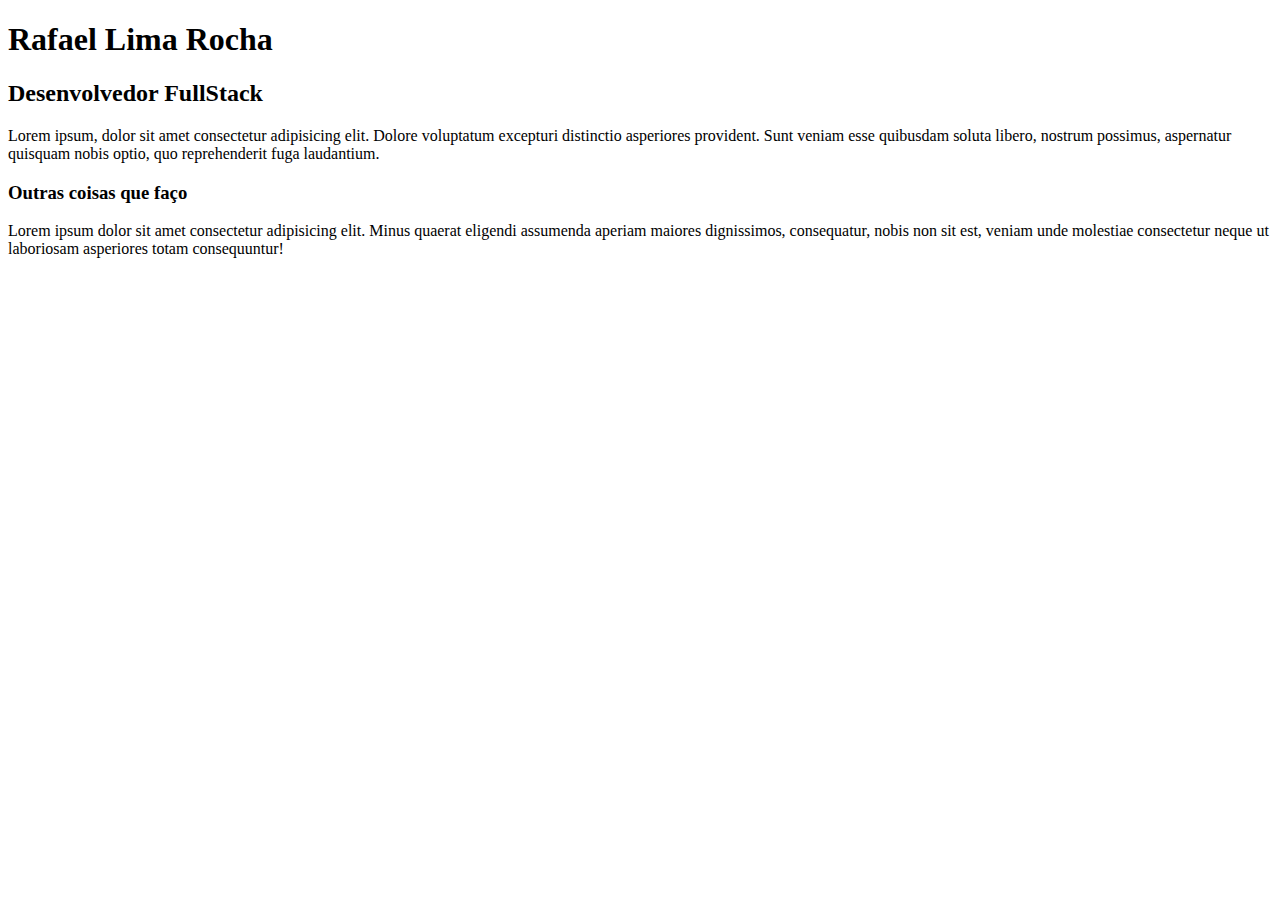
<file: 1- Html/Aula 4/index.html>
<!DOCTYPE html>
<html lang="pt-br">
<head>
    <meta charset="UTF-8">
    <meta http-equiv="X-UA-Compatible" content="IE=edge">
    <meta name="viewport" content="width=device-width, initial-scale=1.0">
    <title>Rafael Lima Rocha</title>
</head>
<body>
    <h1>Rafael Lima Rocha</h1>
    <h2>Desenvolvedor FullStack</h2>

    <p>
        Lorem ipsum, dolor sit amet consectetur adipisicing elit. Dolore voluptatum excepturi distinctio asperiores provident. Sunt veniam esse quibusdam soluta libero, nostrum possimus, aspernatur quisquam nobis optio, quo reprehenderit fuga laudantium.
    </p>

    <h3>Outras coisas que faço</h3>
    <p>
        Lorem ipsum dolor sit amet consectetur adipisicing elit. Minus quaerat eligendi assumenda aperiam maiores dignissimos, consequatur, nobis non sit est, veniam unde molestiae consectetur neque ut laboriosam asperiores totam consequuntur!
    </p>
</body>
</html>
</file>
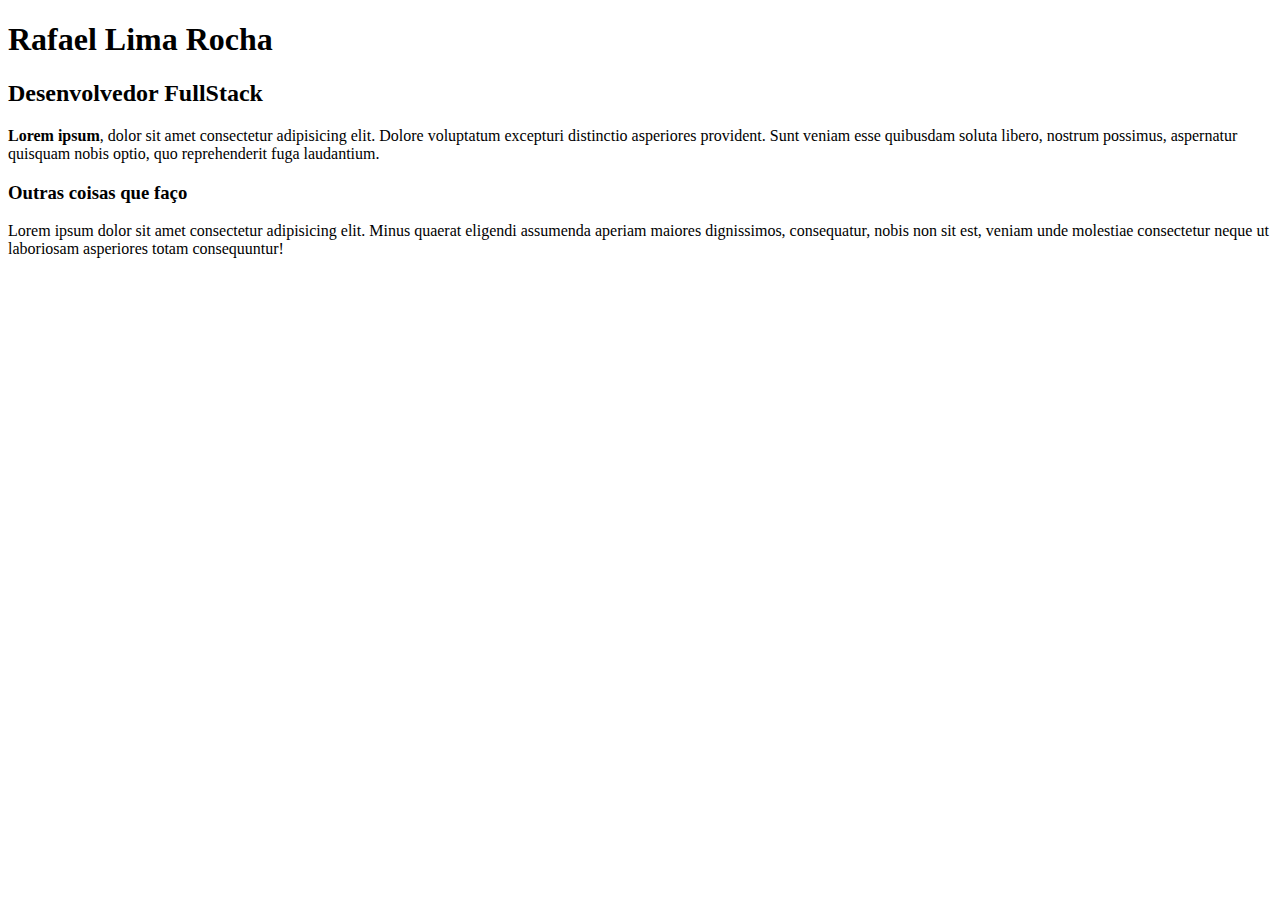
<file: 1- Html/Aula 5/index.html>
<!DOCTYPE html>
<html lang="pt-br">
<head>
    <meta charset="UTF-8">
    <meta http-equiv="X-UA-Compatible" content="IE=edge">
    <meta name="viewport" content="width=device-width, initial-scale=1.0">
    <title>Rafael Lima Rocha</title>
</head>
<body>
    <h1>Rafael Lima Rocha</h1>
    <h2>Desenvolvedor FullStack</h2>
    <p>
        <strong>Lorem ipsum</strong>, dolor sit amet consectetur adipisicing elit. Dolore voluptatum excepturi distinctio asperiores provident. Sunt veniam esse quibusdam soluta libero, nostrum possimus, aspernatur quisquam nobis optio, quo reprehenderit fuga laudantium.
    </p>

    <h3>Outras coisas que faço</h3>
    <p>
        Lorem ipsum dolor sit amet consectetur adipisicing elit. Minus quaerat eligendi assumenda aperiam maiores dignissimos, consequatur, nobis non sit est, veniam unde molestiae consectetur neque ut laboriosam asperiores totam consequuntur!
    </p>

</body>
</html>
</file>
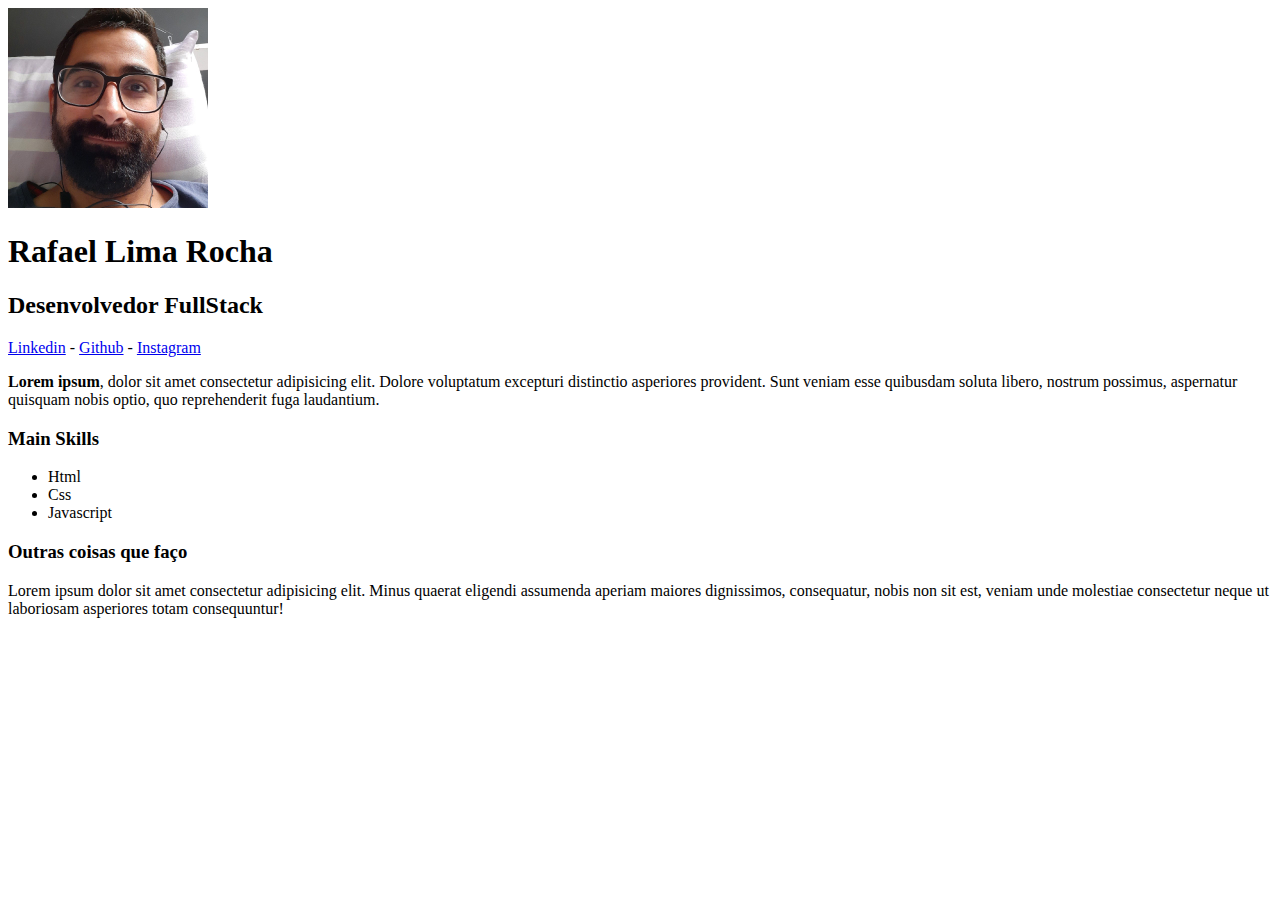
<file: 1- Html/Aula 6/index.html>
<!DOCTYPE html>
<html lang="pt-br">
<head>
    <meta charset="UTF-8">
    <meta http-equiv="X-UA-Compatible" content="IE=edge">
    <meta name="viewport" content="width=device-width, initial-scale=1.0">
    <title>Rafael Lima Rocha</title>
</head>
<body>
    <img src="Rafa.jpg" alt="Foto: Rafael Lima Rocha" width="200px">

    <h1>Rafael Lima Rocha</h1>
    <h2>Desenvolvedor FullStack</h2>

    <a href="https://www.linkedin.com/in/rafael-lima-rocha-7232b11a4/" target="blank">Linkedin</a>
    -
    <a href="https://github.com/RafaelLimaRocha"target="blank">Github</a>
    -
    <a href="https://www.instagram.com/micro_laboratorio/" target="blank">Instagram</a>

    <p>
        <strong>Lorem ipsum</strong>, dolor sit amet consectetur adipisicing elit. Dolore voluptatum excepturi distinctio asperiores provident. Sunt veniam esse quibusdam soluta libero, nostrum possimus, aspernatur quisquam nobis optio, quo reprehenderit fuga laudantium.
    </p>

    <h3>Main Skills</h3>
    <ul>
        <li>Html</li>
        <li>Css</li>
        <li>Javascript</li>
    </ul>

    <h3>Outras coisas que faço</h3>
    <p>
        Lorem ipsum dolor sit amet consectetur adipisicing elit. Minus quaerat eligendi assumenda aperiam maiores dignissimos, consequatur, nobis non sit est, veniam unde molestiae consectetur neque ut laboriosam asperiores totam consequuntur!
    </p>

</body>
</html>
</file>
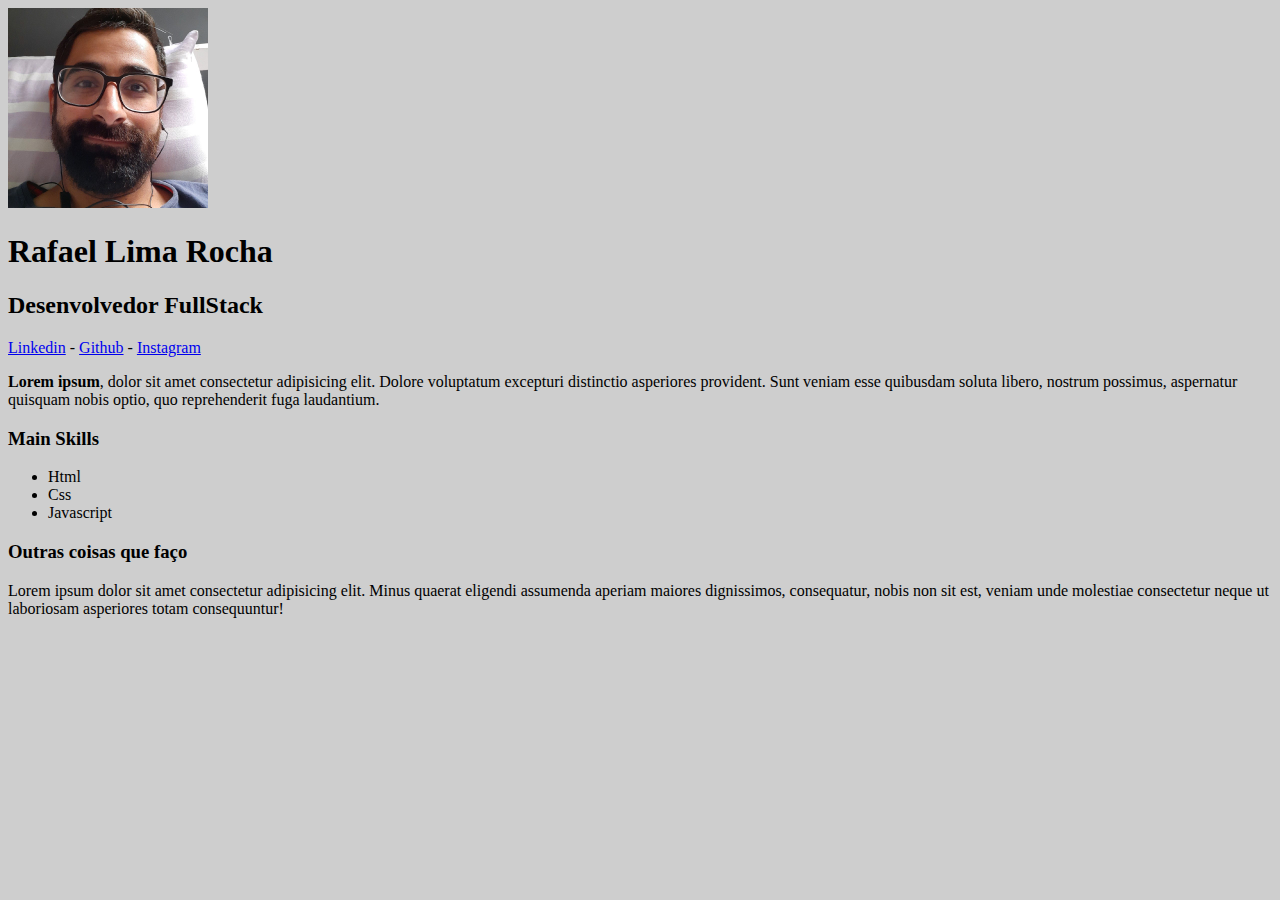
<file: 2 - Css/Aula 1/index.html>
<!DOCTYPE html>
<html lang="pt-br">
<head>
    <meta charset="UTF-8">
    <meta http-equiv="X-UA-Compatible" content="IE=edge">
    <meta name="viewport" content="width=device-width, initial-scale=1.0">
    <link rel="stylesheet" href="style.css">
    <title>Rafael Lima Rocha</title>
</head>
<body>
    <img src="Rafa.jpg" alt="Foto: Rafael Lima Rocha" class="foto">

    <h1>Rafael Lima Rocha</h1>
    <h2>Desenvolvedor FullStack</h2>

    <a href="https://www.linkedin.com/in/rafael-lima-rocha-7232b11a4/" target="blank">Linkedin</a>
    -
    <a href="https://github.com/RafaelLimaRocha"target="blank">Github</a>
    -
    <a href="https://www.instagram.com/micro_laboratorio/" target="blank">Instagram</a>

    <p>
        <strong>Lorem ipsum</strong>, dolor sit amet consectetur adipisicing elit. Dolore voluptatum excepturi distinctio asperiores provident. Sunt veniam esse quibusdam soluta libero, nostrum possimus, aspernatur quisquam nobis optio, quo reprehenderit fuga laudantium.
    </p>

    <h3>Main Skills</h3>
    <ul>
        <li>Html</li>
        <li>Css</li>
        <li>Javascript</li>
    </ul>

    <h3>Outras coisas que faço</h3>
    <p>
        Lorem ipsum dolor sit amet consectetur adipisicing elit. Minus quaerat eligendi assumenda aperiam maiores dignissimos, consequatur, nobis non sit est, veniam unde molestiae consectetur neque ut laboriosam asperiores totam consequuntur!
    </p>

</body>
</html>
</file>
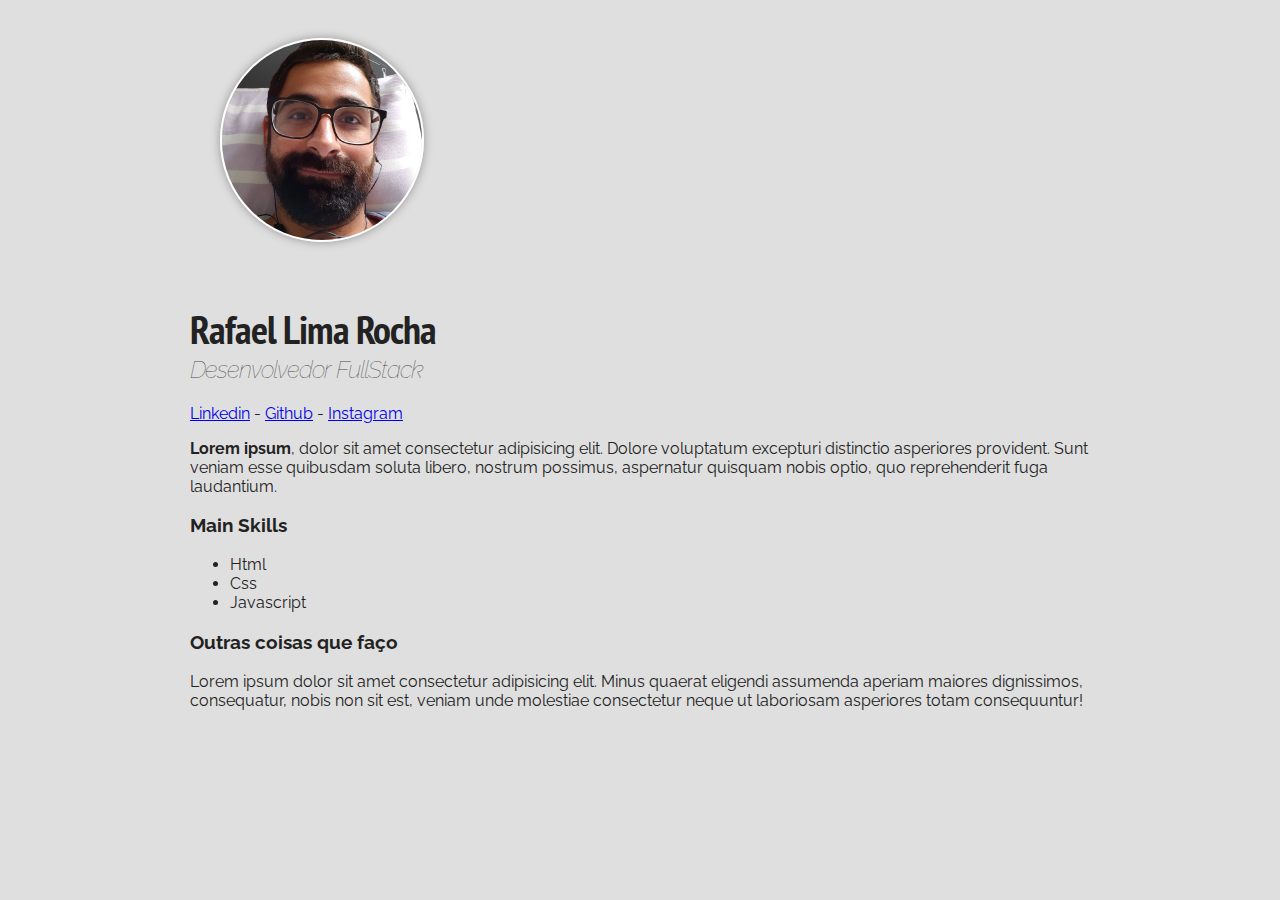
<file: 2 - Css/Aula 10/index.html>
<!DOCTYPE html>
<html lang="pt-br">
<head>
    <meta charset="UTF-8">
    <meta http-equiv="X-UA-Compatible" content="IE=edge">
    <meta name="viewport" content="width=device-width, initial-scale=1.0">
    <link href="https://fonts.googleapis.com/css2?family=PT+Sans+Narrow:wght@700&family=Raleway:wght@400;500&display=swap" rel="stylesheet">
    <link rel="stylesheet" href="style.css">
    <title>Rafael Lima Rocha</title>
</head>
<body>
    <div class="container">
        <img src="Rafa.jpg" alt="Foto: Rafael Lima Rocha" class="foto">
        
        <h1>Rafael Lima Rocha</h1>
        <h2>Desenvolvedor FullStack</h2>

        <a href="https://www.linkedin.com/in/rafael-lima-rocha-7232b11a4/" target="blank">Linkedin</a>
        -
        <a href="https://github.com/RafaelLimaRocha"target="blank">Github</a>
        -
        <a href="https://www.instagram.com/micro_laboratorio/" target="blank">Instagram</a>

        <p>
            <strong>Lorem ipsum</strong>, dolor sit amet consectetur adipisicing elit. Dolore voluptatum excepturi distinctio asperiores provident. Sunt veniam esse quibusdam soluta libero, nostrum possimus, aspernatur quisquam nobis optio, quo reprehenderit fuga laudantium.
        </p>

        <h3>Main Skills</h3>
        <ul>
            <li>Html</li>
            <li>Css</li>
            <li>Javascript</li>
        </ul>

        <h3>Outras coisas que faço</h3>
        <p>
            Lorem ipsum dolor sit amet consectetur adipisicing elit. Minus quaerat eligendi assumenda aperiam maiores dignissimos, consequatur, nobis non sit est, veniam unde molestiae consectetur neque ut laboriosam asperiores totam consequuntur!
        </p>
    </div>

</body>
</html>
</file>
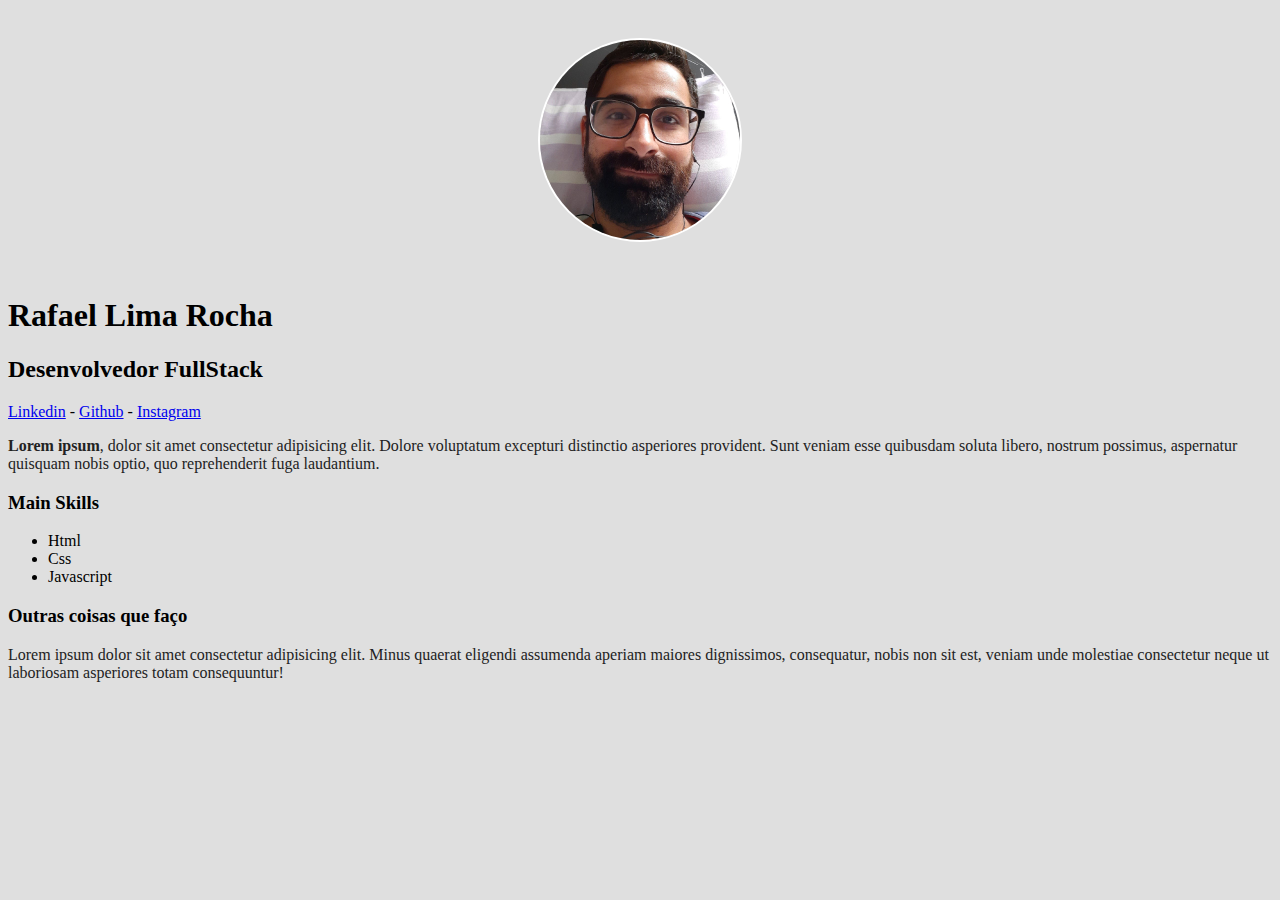
<file: 2 - Css/Aula 6/index.html>
<!DOCTYPE html>
<html lang="pt-br">
<head>
    <meta charset="UTF-8">
    <meta http-equiv="X-UA-Compatible" content="IE=edge">
    <meta name="viewport" content="width=device-width, initial-scale=1.0">
    <link rel="stylesheet" href="style.css">
    <title>Rafael Lima Rocha</title>
</head>
<body>
    
    <div class="foto-principal">
        <img src="Rafa.jpg" alt="Foto: Rafael Lima Rocha" class="foto">
    </div>
    
    <h1>Rafael Lima Rocha</h1>
    <h2>Desenvolvedor FullStack</h2>

    <a href="https://www.linkedin.com/in/rafael-lima-rocha-7232b11a4/" target="blank">Linkedin</a>
    -
    <a href="https://github.com/RafaelLimaRocha"target="blank">Github</a>
    -
    <a href="https://www.instagram.com/micro_laboratorio/" target="blank">Instagram</a>

    <p>
        <strong>Lorem ipsum</strong>, dolor sit amet consectetur adipisicing elit. Dolore voluptatum excepturi distinctio asperiores provident. Sunt veniam esse quibusdam soluta libero, nostrum possimus, aspernatur quisquam nobis optio, quo reprehenderit fuga laudantium.
    </p>

    <h3>Main Skills</h3>
    <ul>
        <li>Html</li>
        <li>Css</li>
        <li>Javascript</li>
    </ul>

    <h3>Outras coisas que faço</h3>
    <p>
        Lorem ipsum dolor sit amet consectetur adipisicing elit. Minus quaerat eligendi assumenda aperiam maiores dignissimos, consequatur, nobis non sit est, veniam unde molestiae consectetur neque ut laboriosam asperiores totam consequuntur!
    </p>

</body>
</html>
</file>
<file: 2 - Css/Aula 1/style.css>
body {
    background-color: #CECECE;
}


.foto {
    width: 200px;
}
</file>
<file: 2 - Css/Aula 10/style.css>
body {
    font-family: 'Raleway', sans-serif;
    background-color: #DFDFDF;
    color: rgb(34, 34, 34);
}

.container {
    width: 900px;
    margin: 0 auto;
}

.foto {
    margin: 30px;
    width: 200px;
    border: 2px solid #FFFFFF;
    border-radius:50%;
    box-shadow: 0px 0px 10px #959595;
}  

h1 {
    margin-bottom: 0;
    letter-spacing: -1px;
    font-family: 'PT Sans Narrow', sans-serif;
    font-size: 40px;
}
h2 {
    margin-top:0 ;
    font-style: italic;
    color: rgb(73, 73, 73);
    font-weight: 100;
    letter-spacing: -1px;
}
</file>
<file: 2 - Css/Aula 6/style.css>
body {
    background-color: #DFDFDF;
}

.foto-principal{
    text-align: center;
}
.foto {
    margin: 30px;
    width: 200px;
    border: 2px solid #FFFFFF;
    border-radius:50%;
}  
p {
    color: #222222;
}
</file>
